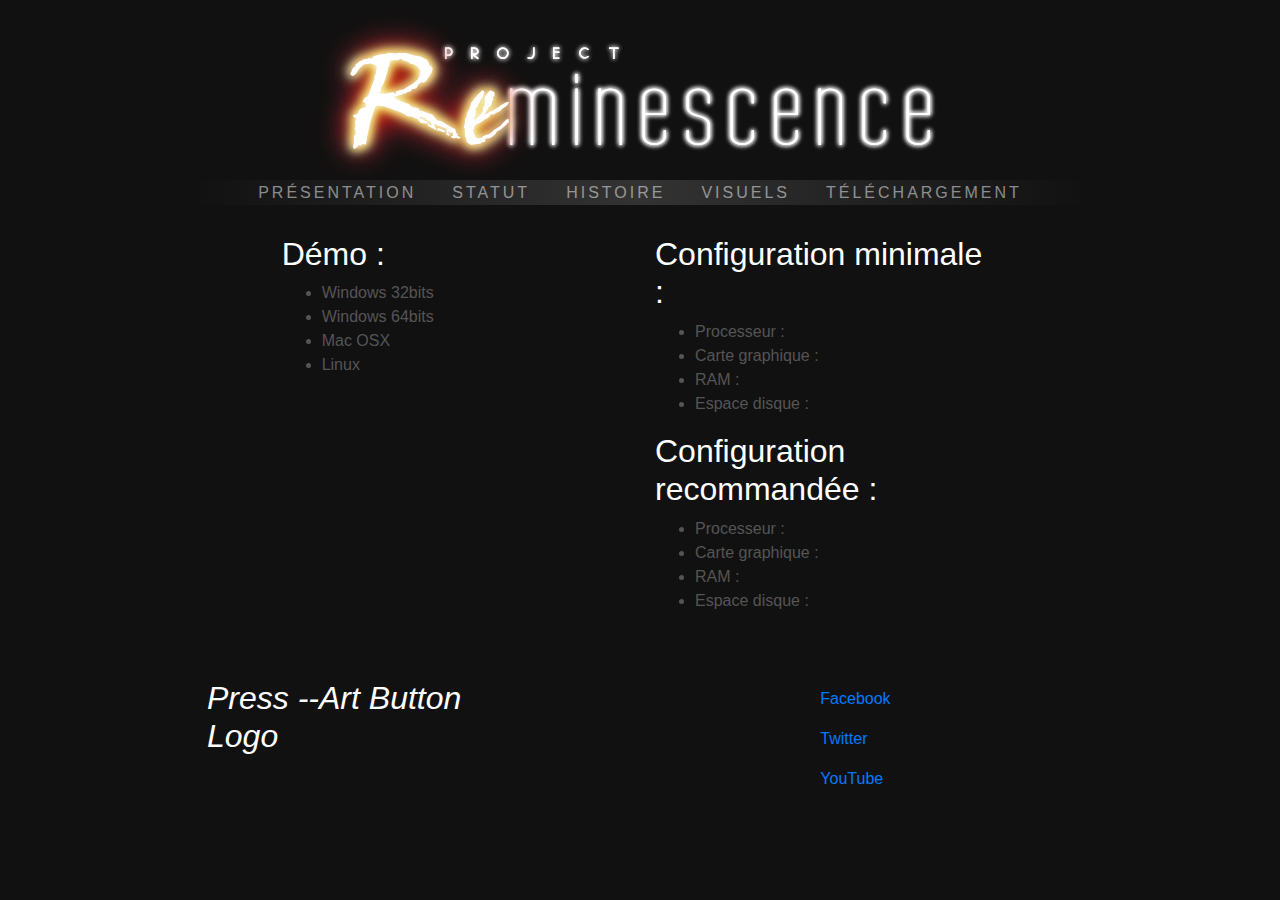
<file: download.html>
<!DOCTYPE html>
<html lang="fr">
    <head>
        <meta charset="utf-8">
        <meta name="viewport" content="width=device-width, initial-scale=1, shrink-to-fit=no">
        <title>Project Reminescence</title>
        <link type="text/css" rel="stylesheet" href="css/bootstrap.min.css"/>
        <link type="text/css" rel="stylesheet" href="css/stylesheet.css"/>
    </head>

    <body>

<!-- Header -->
        <div class="jumbotron jumbotron-fluid">
            <div class="container-fluid">
                <div class="logo-banner">
                    <a href="index.html">
                        <img class="bottom" src="img/Project_Reminescence_Blue.png"/>
                        <img class="top" src="img/Project_Reminescence_Red.png"/>
                    </a>        
                </div>
            </div>
        </div>

<!--Navbar -->
        <nav class="navbar navbar-expand-sm navbar-dark sticky-top">
            <button class="navbar-toggler" type="button" data-toggle="collapse" data-target="#collapsibleNavbar">
                <span class="navbar-toggler-icon"></span>
            </button>
            <div class="collapse navbar-collapse justify-content-center" id="collapsibleNavbar">
                <ul class="navbar-nav">
                    <li class="nav-item">
                        <a class="nav-link" href="about.html">Présentation</a>
                    </li>
                    <li class="nav-item">
                        <a class="nav-link" href="statut.html">Statut</a>
                    </li>
                    <li class="nav-item">
                        <a class="nav-link" href="story.html">Histoire</a>
                    </li>
                    <li class="nav-item">
                        <a class="nav-link" href="visuals.html">Visuels</a>
                    </li>
                    <li class="nav-item">
                        <a class="nav-link" href="download.html">Téléchargement</a>
                    </li>
                </ul>
            </div>
        </nav>

<!-- Contenu -->
        <div class="container-fluid content">
            <div class="row">
                <div class="offset-md-1 col-md-5">

                    <h2>Démo :</h2>
                    <ul>
                        <li>Windows 32bits</li>
                        <li>Windows 64bits</li>
                        <li>Mac OSX</li>
                        <li>Linux</li>
                    </ul>
                    
                </div>
                <div class="col-md-5">
                    <h2>Configuration minimale :</h2>
                    <ul>
                        <li>Processeur : </li>
                        <li>Carte graphique : </li>
                        <li>RAM : </li>
                        <li>Espace disque : </li>
                    </ul>
                    
                    <h2>Configuration recommandée :</h2>
                    <ul>
                        <li>Processeur : </li>
                        <li>Carte graphique : </li>
                        <li>RAM : </li>
                        <li>Espace disque : </li>
                    </ul>

                </div>
            </div>
        </div>

<!-- Footer -->
        <footer>
            <div class="container-fluid">
                <div class="row">
                    <div class="col">
                        <h2><i>Press --Art Button Logo</i></h2>
                    </div>
                    <div class="col">
                    </div>
                    <div class="col">
                        <ul class="nav nav-pills flex-column">
                            <li class="nav-item">
                                <a class="nav-link" href="https://www.facebook.com/pressartbutton">Facebook</a>
                            </li>
                            <li class="nav-item">
                                <a class="nav-link" href="https://twitter.com/PressArtButton">Twitter</a>
                            </li>
                            <li class="nav-item">
                                <a class="nav-link" href="https://www.youtube.com/channel/PressArtButton">YouTube</a>
                            </li>
                        </ul>
                    </div>
                </div>
            </div>
        </footer>

<!-- Scripts -->
        <script type="text/javascript" src="js/jquery-3.3.1.min.js"></script>
        <script type="text/javascript" src="js/popper.min.js"></script>
        <script type="text/javascript" src="js/bootstrap.min.js"></script>
    </body>

</html>
</file>
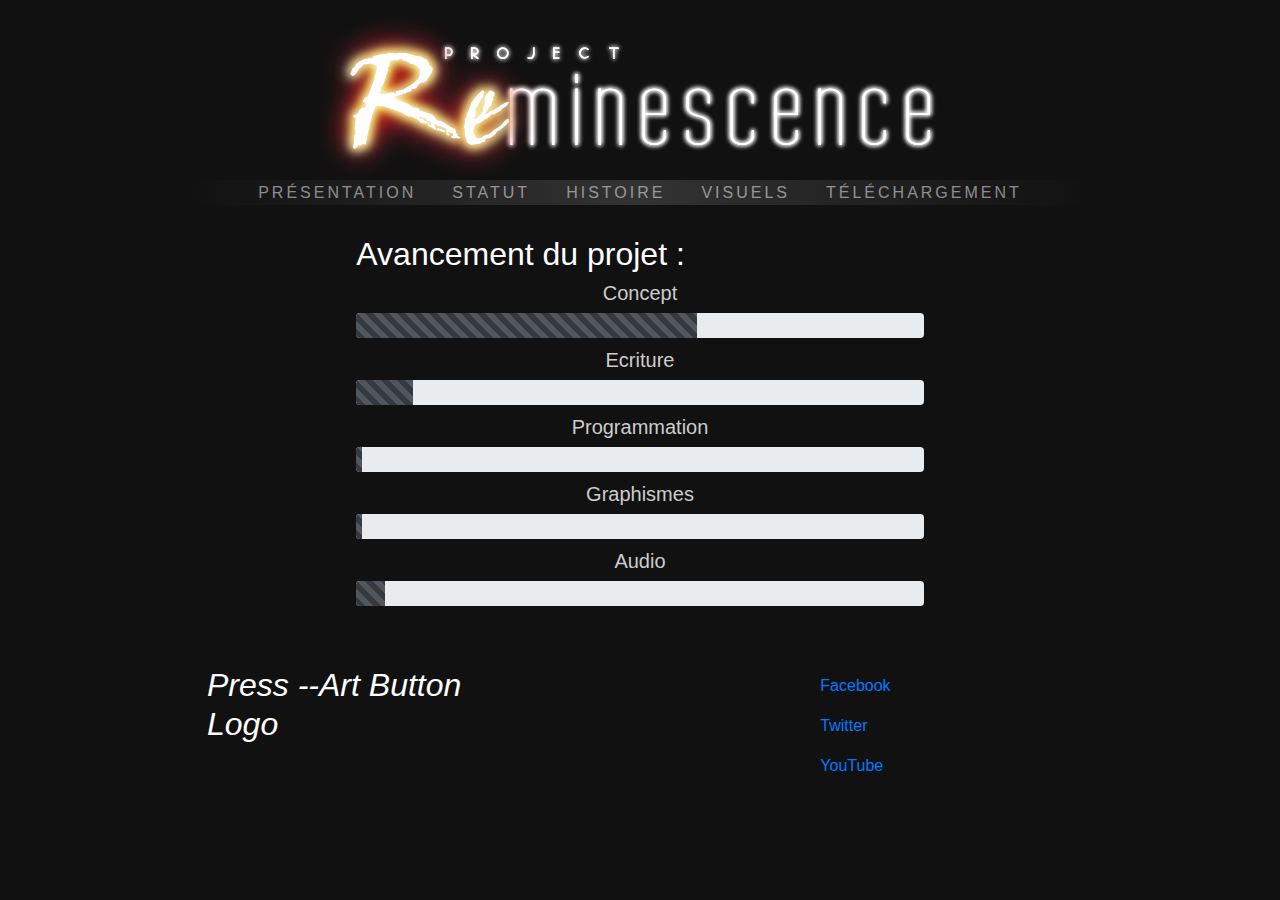
<file: statut.html>
<!DOCTYPE html>
<html lang="fr">
    <head>
        <meta charset="utf-8">
        <meta name="viewport" content="width=device-width, initial-scale=1, shrink-to-fit=no">
        <title>Project Reminescence</title>
        <link type="text/css" rel="stylesheet" href="css/bootstrap.min.css"/>
        <link type="text/css" rel="stylesheet" href="css/stylesheet.css"/>
    </head>

    <body>

<!-- Header -->
        <div class="jumbotron jumbotron-fluid">
            <div class="container-fluid">
                <div class="logo-banner">
                    <a href="index.html">
                        <img class="bottom" src="img/Project_Reminescence_Blue.png"/>
                        <img class="top" src="img/Project_Reminescence_Red.png"/>
                    </a>        
                </div>
            </div>
        </div>

<!--Navbar -->
        <nav class="navbar navbar-expand-sm navbar-dark sticky-top">
            <button class="navbar-toggler" type="button" data-toggle="collapse" data-target="#collapsibleNavbar">
                <span class="navbar-toggler-icon"></span>
            </button>
            <div class="collapse navbar-collapse justify-content-center" id="collapsibleNavbar">
                <ul class="navbar-nav">
                    <li class="nav-item">
                        <a class="nav-link" href="about.html">Présentation</a>
                    </li>
                    <li class="nav-item">
                        <a class="nav-link" href="statut.html">Statut</a>
                    </li>
                    <li class="nav-item">
                        <a class="nav-link" href="story.html">Histoire</a>
                    </li>
                    <li class="nav-item">
                        <a class="nav-link" href="visuals.html">Visuels</a>
                    </li>
                    <li class="nav-item">
                        <a class="nav-link" href="download.html">Téléchargement</a>
                    </li>
                </ul>
            </div>
        </nav>

<!-- Contenu -->
        <div class="container-fluid content">
            <div class="row">
                <div class="offset-md-2 col-md-8">
                    <h2>Avancement du projet :</h2>
                    <h5>Concept</h5>
                    <div class="progress">
                        <div class="progress-bar progress-bar-striped progress-bar-animated bg-dark" style="width: 60%"></div>
                    </div>
                    <h5>Ecriture</h5>
                    <div class="progress">
                        <div class="progress-bar progress-bar-striped progress-bar-animated bg-dark" style="width: 10%"></div>
                    </div>
                    <h5>Programmation</h5>
                    <div class="progress">
                        <div class="progress-bar progress-bar-striped progress-bar-animated bg-dark" style="width: 1%"></div>
                    </div>
                    <h5>Graphismes</h5>
                        <div class="progress">
                    <div class="progress-bar progress-bar-striped progress-bar-animated bg-dark" style="width: 1%"></div>
                        </div>
                    <h5>Audio</h5>
                    <div class="progress">
                        <div class="progress-bar progress-bar-striped progress-bar-animated bg-dark" style="width: 5%"></div>
                    </div>
                </div>
                <div class="offset-md-2">
                </div>
            </div>
        </div>

<!-- Footer -->
        <footer>
            <div class="container-fluid">
                <div class="row">
                    <div class="col">
                        <h2><i>Press --Art Button Logo</i></h2>
                    </div>
                    <div class="col">
                    </div>
                    <div class="col">
                        <ul class="nav nav-pills flex-column">
                            <li class="nav-item">
                                <a class="nav-link" href="https://www.facebook.com/pressartbutton">Facebook</a>
                            </li>
                            <li class="nav-item">
                                <a class="nav-link" href="https://twitter.com/PressArtButton">Twitter</a>
                            </li>
                            <li class="nav-item">
                                <a class="nav-link" href="https://www.youtube.com/channel/PressArtButton">YouTube</a>
                            </li>
                        </ul>
                    </div>
                </div>
            </div>
        </footer>

<!-- Scripts -->
        <script type="text/javascript" src="js/jquery-3.3.1.min.js"></script>
        <script type="text/javascript" src="js/popper.min.js"></script>
        <script type="text/javascript" src="js/bootstrap.min.js"></script>
    </body>

</html>
</file>
<file: css/stylesheet.css>
/* Général */

body {
	background-color: #111;
}
.content {
	margin-top: 30px;
}
.container-fluid {
	width: 70%;
}
video {
	width: 100%;
	height: auto;
}
footer {
	margin-top: 50px;
}

/* Textes */
p, li {
    color: #555;
}
h2 {
    color: white;
}
h5 {
    text-align: center;
    color: #CCC;
}
/* Header */

.jumbotron-fluid {
	background-color: #111;
	margin-bottom: 0;
}
.jumbotron {
    padding: 0;
}
.logo-banner {
	position: relative;
	height: 180px;
	width: 800px;
	margin: 0 auto;
}
.logo-banner img {
	position: absolute;
	left: 0;
  	transition: opacity 1s ease-in-out;
}

	/* Animation Logo */

	@keyframes crossfading-banner {
		0% {
			opacity: 1;
		}
		50% {
			opacity: 1;
		}
		60% {
			opacity: 0;
		}
		100% {
			opacity: 0;
		}
	}
	.logo-banner img.top {
		animation-name: crossfading-banner;
		animation-timing-function: ease-in-out;
		animation-iteration-count: infinite;
		animation-duration: 5s;
		animation-direction: alternate;
	}
	@keyframes crossfading-banner-reverse {
		0% {
			opacity: 0;
		}
		40% {
			opacity: 0;
		}
		50% {
			opacity: 1;
		}
		100% {
			opacity: 1;
		}
	}
	.logo-banner img.bottom {
		animation-name: crossfading-banner-reverse;
		animation-timing-function: ease-in-out;
		animation-iteration-count: infinite;
		animation-duration: 5s;
		animation-direction: alternate;
	}

/* Navbar */

.navbar {
	width: 70%;
    height: 25px;
	margin-left: 15%;
    background-image: -webkit-linear-gradient(left, transparent, #333, transparent);
    background-image: -moz-linear-gradient(left, transparent, #333, transparent);
    background-image: -ms-linear-gradient(left, transparent, #333, transparent);
    background-image: -o-linear-gradient(left, transparent, #333, transparent);
}

.navbar-nav li {
	text-align: center;
	text-transform: uppercase;
	letter-spacing: 3px;
	margin-left: 10px;
	margin-right: 10px;
}

/* Barres progression */
.progress {
    margin-bottom: 10px;
    height: 25px;
}
</file>
